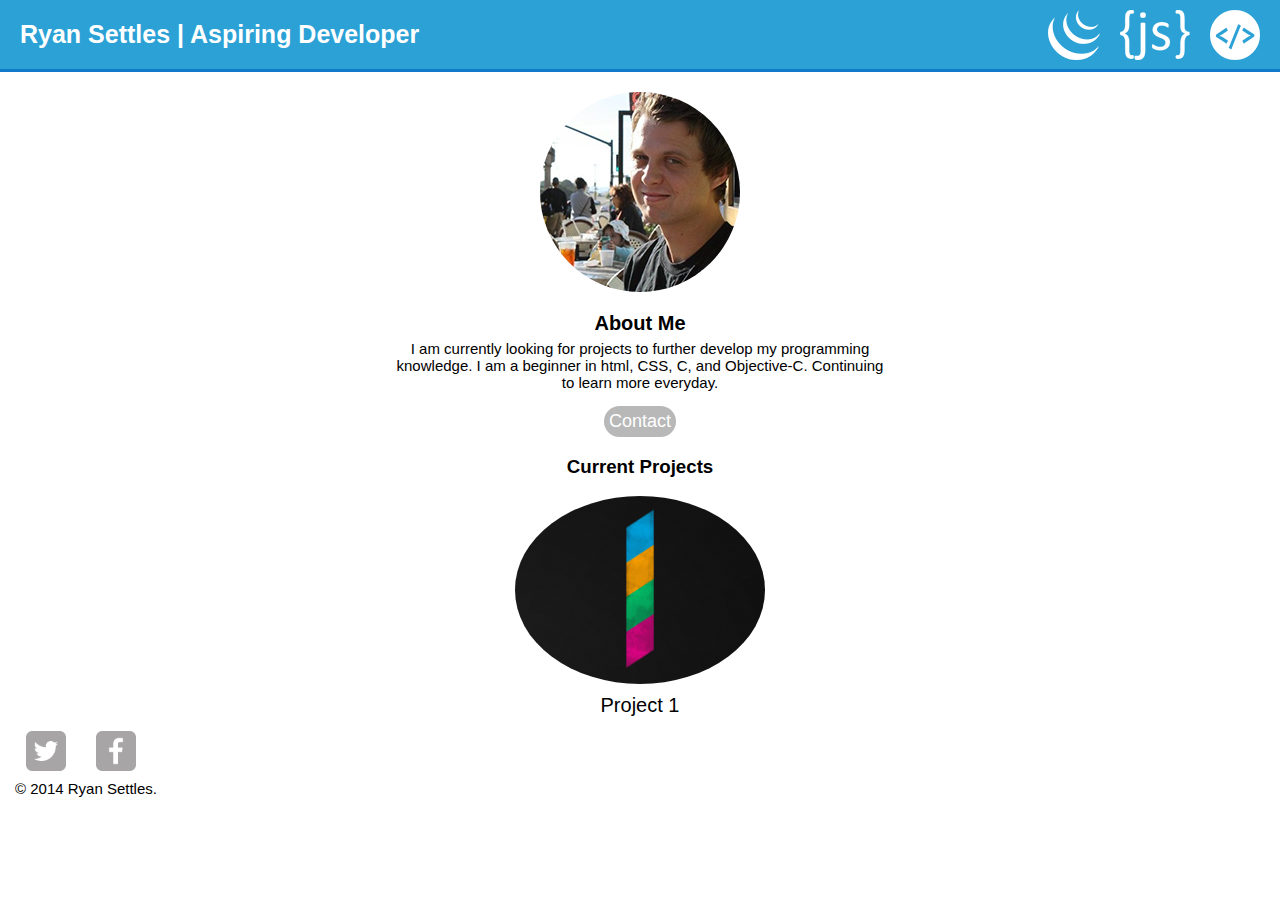
<file: index.html>
<!DOCTYPE html>
<html>
<head>
  <meta charset="utf-8">
  <script src="http://ajax.googleapis.com/ajax/libs/jquery/1.11.1/jquery.min.js"></script>
  <link href="normalize.css" rel="stylesheet">
  <link href="style.css" rel="stylesheet">

</head>
<div id="wrapper">
<body>
 <div id="header"> <header>
    <img class= "htmlpic" src="img/coding.png">
    <img class= "jspic" src="img/javascript-icon.png">
    <img class= "jquerypic" src="img/jquerypic.png">

    <h1>Ryan Settles | Aspiring Developer</h1>

  </header>
</div>
  <div id="headerborder"
  <nav></nav>
</div>
<div id="content">
  <article>
    <img class="profilepic" src="img/ryan.jpeg"> 
      <h2>About Me</h2>
      <p>I am currently looking for projects to further develop my programming knowledge. I am a beginner in html, CSS, C, and Objective-C. Continuing to learn more everyday.</p>
      <button class="mail"><a href="mailto:rsettles@gmail.com">Contact</a></button>
       
  </article>

  <article>
    <h3>Current Projects</h3>
<div id="carousel">
          <ul>
            <li><a href="img/numbers-01.jpg" target="_blank"><img src="img/numbers-01.jpg" alt="One" /></a><p>Project 1</p></li>
            <li><a href="img/numbers-02.jpg" target="_blank"><img src="img/numbers-02.jpg" alt="Two" /></a><p>Project 2</p></li>
            <li><a href="img/numbers-06.jpg" target="_blank"><img src="img/numbers-06.jpg" alt="Six" /></a><p>Project 3</p></li>
            <li><a href="img/numbers-09.jpg" target="_blank"><img src="img/numbers-09.jpg" alt="Nine" /></a><p>Project 4</p></li>
          </ul>
       </div>

  </article>
</div>

<div id="footer">
        <footer>
        <a href="http://twitter.com/ryskyset"><img src="img/twitter-wrap.png" alt="Twitter logo" class="social-icon"></a>
        <a href="http://www.facebook.com/rsettles"><img src="img/facebook-wrap.png" alt="Facebook logo" class="social-icon"></a>
        <p>&copy; 2014 Ryan Settles.</p>
      </footer>
    </div>
        <script>
    $(document).ready(function(){

    $("#carousel ul").each(function(){
      // Set the interval to be 10 seconds
      var t = setInterval(function(){
          $("#carousel ul").animate({marginLeft:-480},1000,function(){
          // This code runs after the animation completes
          $(this).find("li:last").after($(this).find("li:first"));
          // Now we've taken out the left-most list item, reset the margin
          $(this).css({marginLeft:0});
        })
      },5000);
    });
  });
  </script> 
</insertText>
<insertText location="afterSelection"><![CDATA[]]>
</insertText>
</snippet>



  </script>

</body>

</div>
</html>
</file>
<file: style.css>
html, body {
  height: 100%;
}
#wrapper {
  min-height: 100%;
}
#main {
  overflow:auto;
  padding-bottom: 150px;}  /* must be same height as the footer */
#footer {position: relative;
  margin-top: -45px; /* negative value of footer height */
  height: 100px;
  clear:both;}


    header {
      text-align: center;
      background: #2ba1d6;
      background-size: cover;
      color: white;
      margin: 0 0 20px 0;
      border-style:solid #2ba1d6;
      border-bottom: solid #117acb
      

    }

    .headerborder {
      background: #1a5377
      background-size:20px;

      .profilepic {
        max-width: px;
      }
     
 }

 /*h1 padding controls header size*/
    h1 {
      font-size: 25px;
      margin: 0px;
      padding: 20px 20px;
      text-align:left;

    }

    h2 {
      font-size: 20px;
      margin: -10px 0;
    }
    article img {
/*      border: 1px solid black;
      border-radius: 50px;
      border-color: black
      padding: 50px auto;
      display: block;
      margin-left: auto;
      margin-right: auto;*/
      display: block;
      max-width: 250px;
      margin: 0 auto 30px;
      border-radius: 100%

    }

    article p {
      font-size: 15px;
    }

    .htmlpic {
      float: right;
      margin: 0 auto;
      padding: 10px 20px 10px 0px;

    }

    .jspic {
      float: right;
      margin: 0 auto;
      padding: 10px 20px 10px 0px;
    }
    .jquerypic
    {
      float: right;
      margin: 0 auto;
      padding: 10px 20px 10px 0px;
    }
    article {
      max-width: 500px;
      padding: 20px 0 px;
      margin: 0 auto;
    }

    article h2 {
      text-align: center;
    }
    article p {
      text-align: center;
    }

    button {
      border: 0;
      padding: 5px;
      font-size: 18px;
      background: #B8B8B8;
      color: white;
      text-decoration: none;
      margin-left: auto;
      margin-right: auto;
      display: block;
      border-radius: 50px;
}

a {
  color: white;
  text-decoration: none;

}

a:visited {
  color: white;
  text-decoration: none;

}

h3 {
text-align: center;

}


.social-icon {

  width: 40px;
  height: 40px;
  padding: 0 0 5px 26px;

}

footer p {
 
   font-size: 15px;
      margin: 0 0 5px 15px;
      padding: -5px 20px 5px 20px;
      text-align:left;
}

#footer {
  margin: -20 0 0 0;
}


/*Carousel*/
#carousel {
    width:      480px;
    overflow:   hidden;
    margin: 0 auto;

  }

  #carousel ul {
    width:  1920px;
    padding:0;
    margin:0;
  }

  #carousel ul li {
    width:480px;
    text-align:   center;
    height: 280px;
    list-style:   none;
    float:  left;
}

#carousel ul li p {
font-size: 20px;
margin: -20px 0 0 0;
}




  /*  #wrapper {
    margin-left:auto;
    margin-right:auto;
    
    }
</file>
